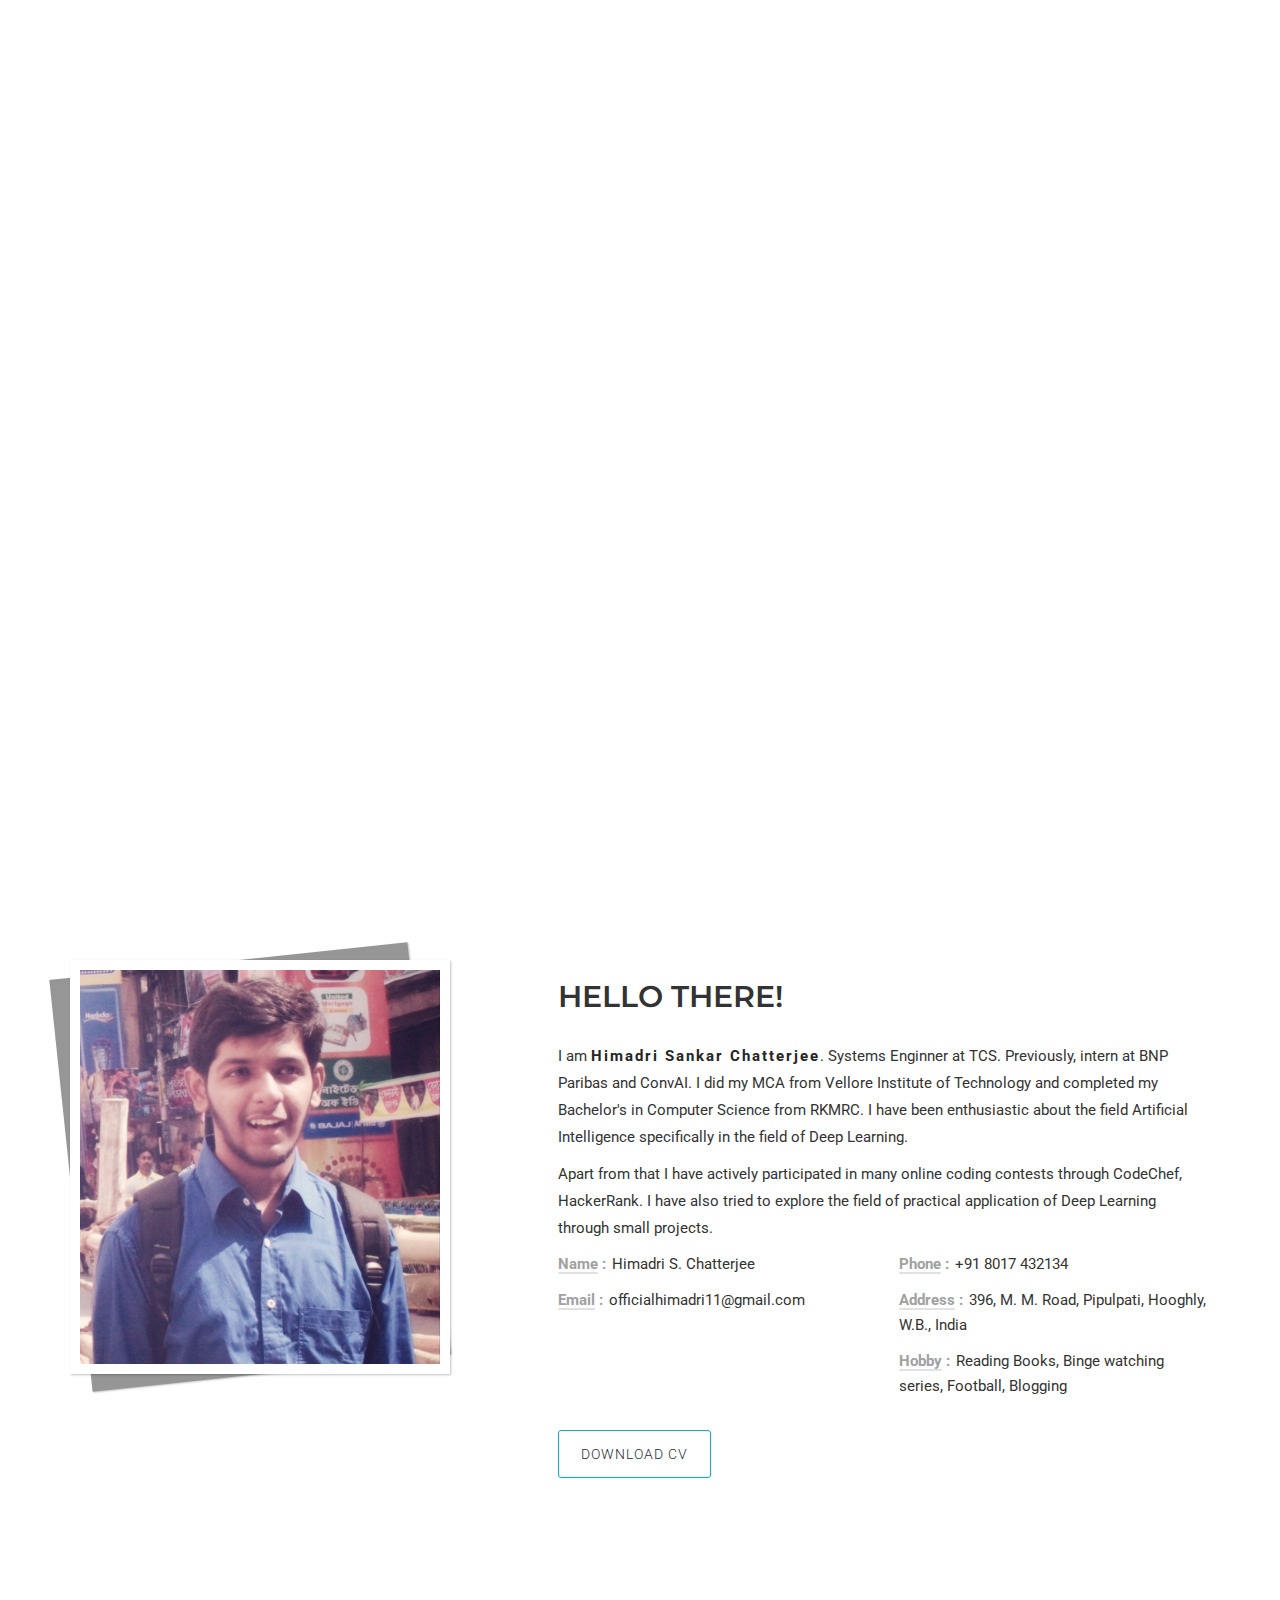
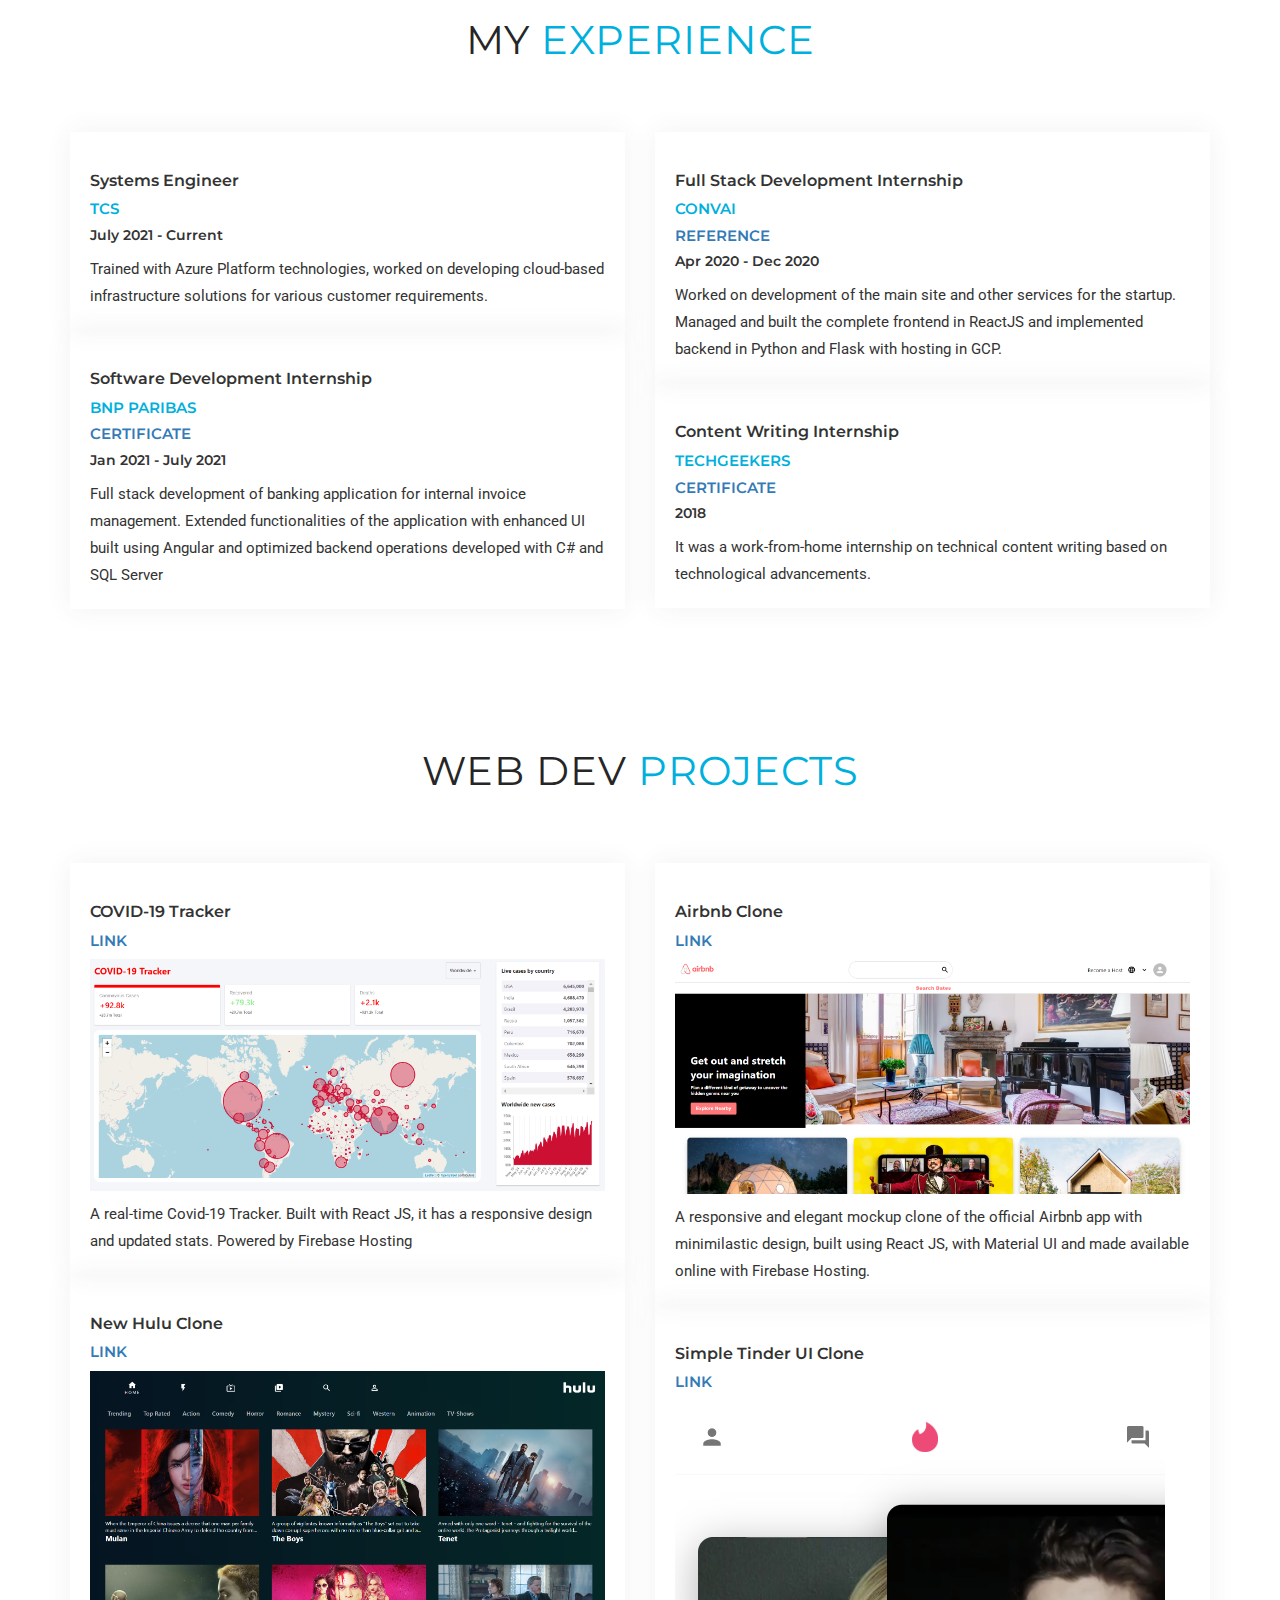
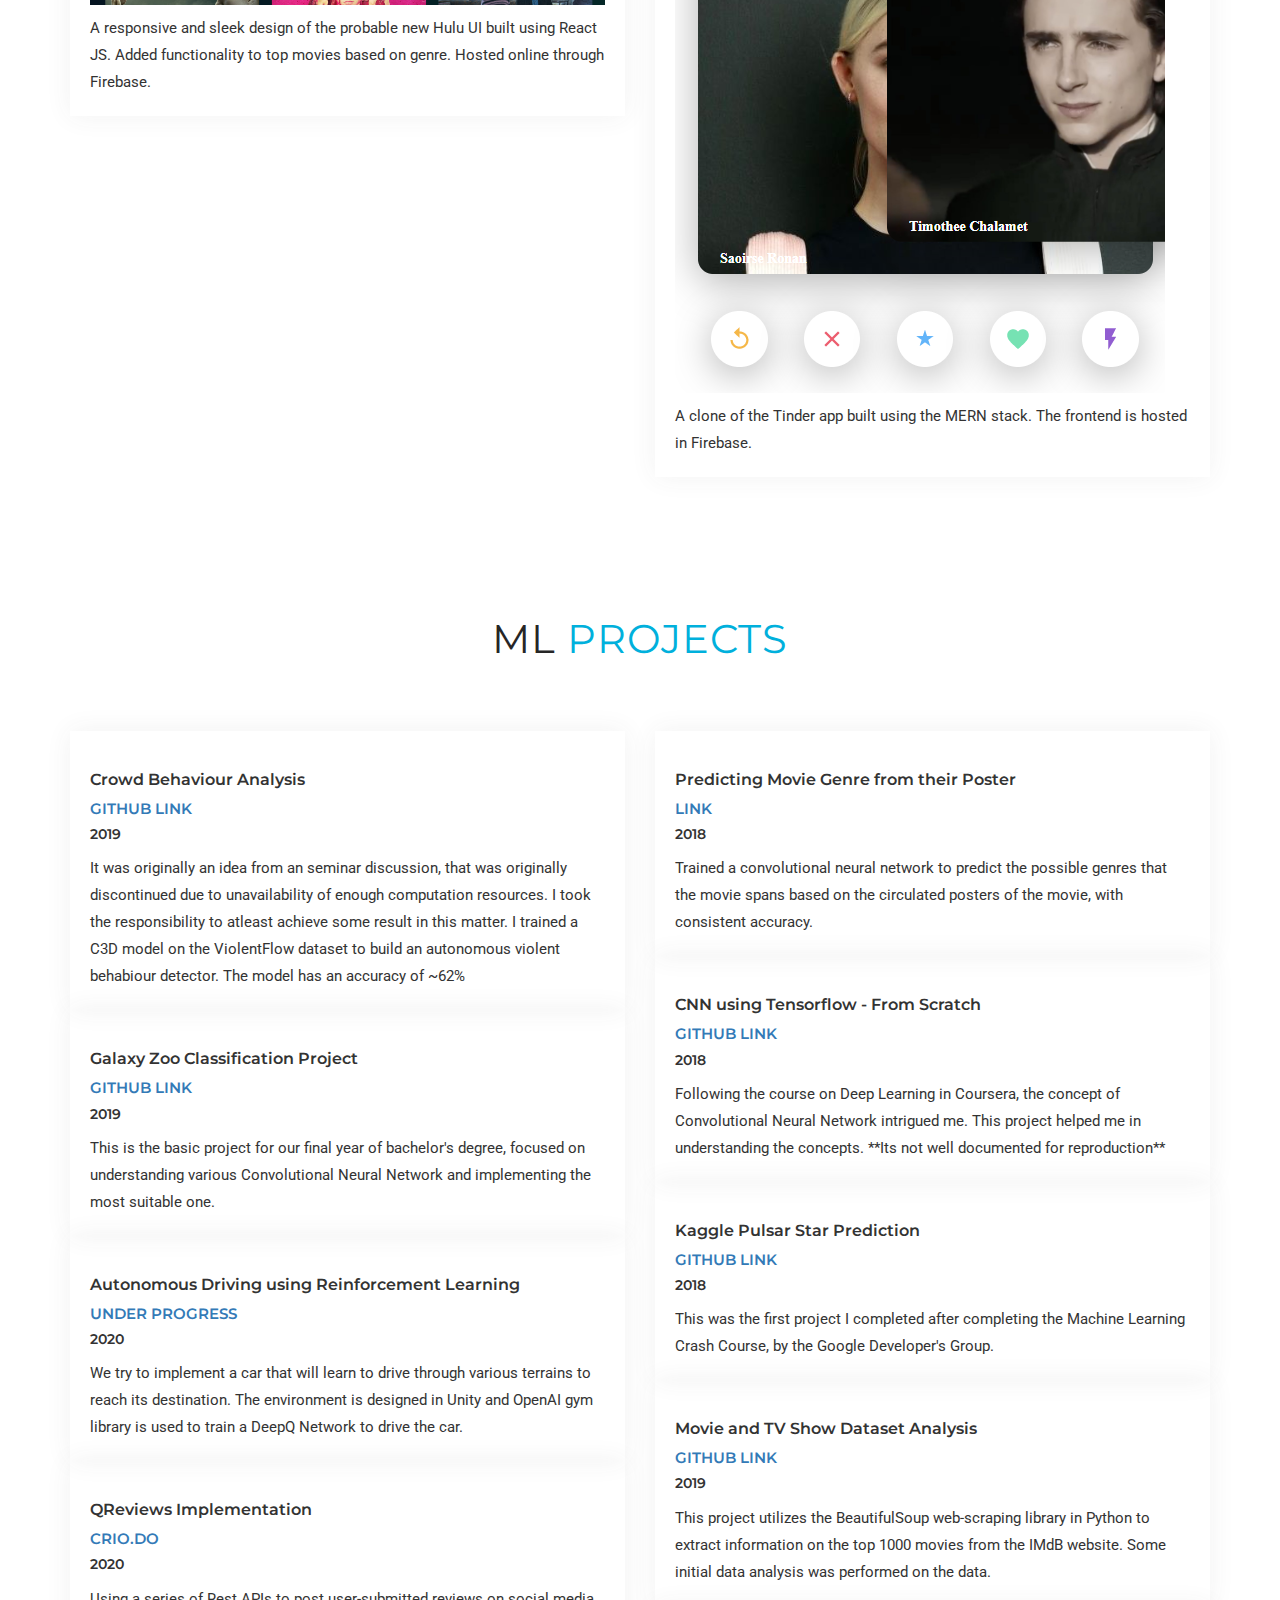
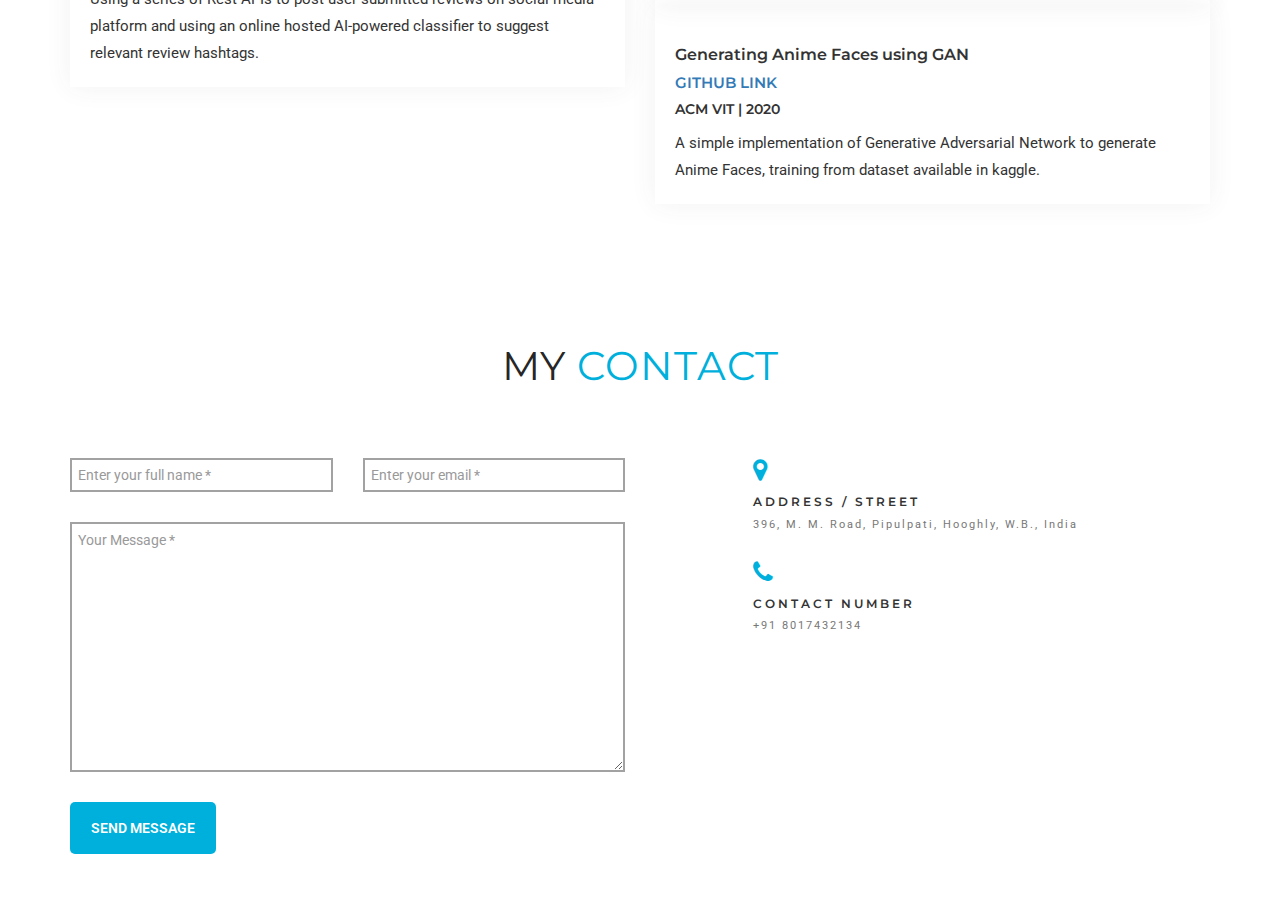
<file: index.html>
<!DOCTYPE html>
<html lang="en">
<head>
    <!--meta tags-->
    <meta charset="utf-8">
    <meta http-equiv="x-ua-compatible" content="ie=edge">
    <meta name="viewport" content="width=device-width, initial-scale=1">

    <title>CRAZYLAZYLIFE - Website & Blog</title>
    <link rel="icon" href="./images/logo.jpg">
    <!--Font Awesome css-->
    <link rel="stylesheet" href="css/font-awesome.min.css">

    <!--Bootstrap css-->
    <link rel="stylesheet" href="css/bootstrap.min.css">

    <!--Animated headline css-->
    <link rel="stylesheet" href="css/jquery.animatedheadline.css">

    <!--Owl carousel css-->
    <link rel="stylesheet" href="css/owl.carousel.css">
    <link rel="stylesheet" href="css/owl.theme.default.css">

    <!--Magnific popup css-->
    <link rel="stylesheet" href="css/magnific-popup.css">

    <!--line icon css-->
    <link rel="stylesheet" href="css/line-icons.min.css">

    <!--Theme css-->
    <link rel="stylesheet" href="css/style.css">

    <!--Responsive css-->
    <link rel="stylesheet" href="css/responsive.css">
</head>
<body>

<!--Preloader starts-->

<div class="loader_bg"><div class="loader"></div></div>

<!--Preloader ends-->

<!--Navigation area starts-->

<header class="nav-area navbar-fixed-top">
    <div class="container">
        <div class="row">
            <!--main menu starts-->

            <div class="col-md-12">
                <div class="main-menu">
                    <div class="navbar navbar-cus">
                        <div class="navbar-header">
                            <a href="index.html" class="navbar-brand"><span class="logo">CRAZYLAZY<span>LIFE</span></span></a>
                            <button type="button" class="navbar-toggle" data-toggle="collapse" data-target=".navbar-collapse">
                                <span class="sr-only">Toggle navigation</span>
                                <span class="icon-bar"></span>
                                <span class="icon-bar"></span>
                                <span class="icon-bar"></span>
                            </button>
                        </div>

                        <div class="navbar-collapse collapse">
                            <nav>
                                <ul class="nav navbar-nav navbar-right">
                                    <li class="active"><a class="smooth-menu" href="#home">Home</a></li>
                                    <li><a class="smooth-menu" href="#about">About</a></li>
                                    <li><a class="smooth-menu" href="#resume1">Experience</a></li>
                                    <li><a class="smooth-menu" href="#resume21">Web DevProjects</a></li>
                                    <li><a class="smooth-menu" href="#resume22">ML Projects</a></li>
                                    <li><a  href="https://medium.com/@himadrisankarchatterjee">Blog</a></li>
                                    <li><a class="smooth-menu" href="#contact">Contact</a></li>
                                </ul>
                            </nav>
                        </div>
                    </div>
                </div>
            </div>

            <!--main menu ends-->
        </div>
    </div>
</header>

<!--Navigation area ends-->

<!--Banner area starts-->

<div class="banner-area" id="home">
    <div id="particles-js"></div>
    <div class="banner-table">
        <div class="banner-table-cell">
            <div class="welcome-text">
                <div class="container">
                    <div class="row">
                        <div class="col-md-12 col-xs-12">
                            <section class="intro animate-scale">

                                <div class="img-area">
                                    <img src="images/about/main_image.jpeg" alt="">
                                </div>

                                <h3>I'm Himadri</h3>

                                <h1 class="ah-headline">

                                    <span class="ah-words-wrapper">
                                        <b class="is-visible">Software Developer</b>
                                        <b>Blogger</b>
                                        <b>A student forever</b>
                                    </span>
                                </h1>

                                <div class="social-icon">
                                    <ul>
                                        <li><a href="https://www.instagram.com/crazy.lazy.life/" target="_blank" title="Instagram"><i class="fa fa-instagram"></i></a></li>
                                        <li><a href="https://www.linkedin.com/in/h-s-chatterjee/" target="_blank" title="Linkedin"><i class="fa fa-linkedin"></i></a></li>
                                        <li><a href="https://www.github.com/crazylazylife" target="_blank" title="Github"><i class="fa fa-github"></i></a></li>
                                    </ul>
                                </div>


                            </section>

                            <div class="clearfix"></div>

                            <a class="mouse-scroll hidden-xs dadada" href="#about">
                                <span class="mouse">
                                    <span class="mouse-movement"></span>
                                </span>
                            </a>
                        </div>
                    </div>
                </div>
            </div>
        </div>
    </div>
</div>

<!--Banner area ends-->

<!--About area starts-->

<div class="about-area section-padding" id="about">
    <div class="container">
        <div class="row">
            <div class="col-md-4 col-sm-12">
                <div class="stack">
                    <img src="images/about/image2.jpg" alt="about image">
                </div>
            </div>
            <div class="col-md-7 col-md-offset-1 col-sm-12">
                <div class="about-right">
                    <h2>Hello there!</h2>
                    <p>I am <span>Himadri Sankar Chatterjee</span>. Systems Enginner at TCS. Previously, intern at BNP Paribas and ConvAI. I did my MCA from Vellore Institute of Technology and completed my Bachelor's in Computer Science from RKMRC. I have been enthusiastic about the field Artificial
                    Intelligence specifically in the field of Deep Learning. </p>
                    <p>Apart from that I have actively participated in many online coding contests through CodeChef, HackerRank. I have also tried to explore the field of practical application
                    of Deep Learning through small projects.</p>

                    <div class="row">
                        <div class="col-sm-6">
                            <ul class="about-list">
                                <li> <span class="title">Name</span> <span class="value">Himadri S. Chatterjee</span> </li>
                                <li> <span class="title">Email</span> <span class="value">officialhimadri11@gmail.com</span> </li>
                            </ul>
                        </div>
                        <div class="col-sm-6">
                            <ul class="about-list">
                                <li> <span class="title">Phone</span> <span class="value">+91 8017 432134</span> </li>
                                <li> <span class="title">Address</span> <span class="value">396, M. M. Road, Pipulpati, Hooghly, W.B., India</span> </li>
                                <li> <span class="title">Hobby</span> <span class="value">Reading Books, Binge watching series, Football, Blogging</span> </li>
                            </ul>
                        </div>
                    </div>

                    <a href="https://drive.google.com/file/d/1dSWQXV0dzau65qlO18VwCypDLNtwjRhy/view?usp=sharing" class="down-btn btn-a" download>download cv</a>

                </div>
            </div>
        </div>
    </div>
</div>

<!--About area ends-->

<!--Experience area starts-->

<div id="resume1" class="experience-area section-padding">
    <div class="container">
        <div class="row">
            <div class="section-title">
                <h2>My <span>Experience</span></h2>
            </div>
        </div>
        <div class="row">
            <div class="col-md-6">
                <ul class="resumes">
                    <li class="resume-item expr">
                        <h3>Systems Engineer</h3>
                        
                        <h4>TCS</h4>
                        <h5>July 2021 - Current</h5>
                        <p>Trained with Azure Platform technologies, worked on developing cloud-based infrastructure solutions for various customer requirements. </p>
                    </li>
                    <li class="resume-item expr">
                        <h3>Software Development Internship</h3>
                        
                        <h4>BNP Paribas</h4>
                        <h4><a href="https://drive.google.com/file/d/1xhOMXba76RUjzyN5t0GF-k99cZ2VfFFO/view?usp=sharing">Certificate</a></h4>
                        <h5>Jan 2021 - July 2021</h5>
                        <p>Full stack development of banking application for internal invoice management. Extended functionalities of the application with enhanced UI built using
                        Angular and optimized backend operations developed with C# and SQL Server</p>
                    </li>
                </ul>
            </div>

            <div class="col-md-6">
                <ul class="resumes">
                    <li class="resume-item expr">
                        <h3>Full Stack Development Internship</h3>
                        
                        <h4>ConvAI</h4>
                        <h4><a href="https://convai.com">Reference</a></h4>
                        <h5>Apr 2020 - Dec 2020</h5>
                        <p>Worked on development of the main site and other services for the startup. Managed and built the complete frontend in ReactJS and implemented backend
                        in Python and Flask with hosting in GCP.</p>
                    </li>
                    <li class="resume-item expr">
                        <h3>Content Writing Internship</h3>
                        
                        <h4>TechGeekers</h4>
                        <h4><a href="https://internshala.com/student/certificate/14441930/8613FE1A-45F6-5E26-2457-B54B0A8A473C">Certificate</a></h4>
                        <h5>2018</h5>
                        <p>It was a work-from-home internship on technical content writing based on technological advancements. </p>
                    </li>
                </ul>
            </div>
        </div>
    </div>
</div>

<!--Experience area ends-->
<!-- Web Dev Projects starts-->
<div id="resume21" class="experience-area section-padding">
    <div class="container">
        <div class="row">
            <div class="section-title">
                <h2>WEB DEV <span>Projects</span></h2>
            </div>
        </div>
        <div class="row">
            <div class="col-md-6">
                <ul class="resumes">
                    <li class="resume-item expr">
                        <h3>COVID-19 Tracker</h3>
                        <h4><a href="https://covid19-tracker-e2584.web.app/" target="_blank">Link</a></h4>
                        <img src="./images/skills/covid-19-app.png" alt="COVID-19 Tracker" />
                        <p>A real-time Covid-19 Tracker. Built with React JS, it has a responsive design and updated stats. Powered by
                            Firebase Hosting
                        </p>
                    </li>
                    <li class="resume-item expr">
                        <h3>New Hulu Clone</h3>
                        <h4><a href="https://new-hulu-clone.web.app/"/>Link</a></h4>
                        <img src="./images/skills/new-hulu-clone-app.png" alt="New Hulu Clone" />
                        <p>A responsive and sleek design of the probable new Hulu UI built using React JS. Added functionality to top movies based on genre. Hosted online through Firebase.</p>
                      </li>
                    
                </ul>
            </div>

            <div class="col-md-6">
                <ul class="resumes">
                    <li class="resume-item expr">
                        <h3>Airbnb Clone</h3>
                        <h4><a href="https://airbnb-clone-d6616.web.app" target="_blank">Link</a></h4>
                        <img src="./images/skills/airbnb-clone-app.png" alt="Airbnb Clone" />
                        <p>A responsive and elegant mockup clone of the official Airbnb app with minimilastic design, built using React JS, with Material UI and made available
                            online with Firebase Hosting.
                        </p>
                    </li>
                    
                    <li class="resume-item expr">
                        <h3>Simple Tinder UI Clone</h3>
                        <h4><a href="https://tinder-clone-25d62.web.app/"/>Link</a></h4>
                        <img src="./images/skills/tinder-clone-app.png" alt="Tinder Clone" />
                        <p>A clone of the Tinder app built using the MERN stack. The frontend is hosted in Firebase.</p>
                      </li>
                  
                </ul>
            </div>
        </div>
    </div>
</div>
<!-- Web Dev Projects end-->
<!--Project area start-->
<div id="resume22" class="experience-area section-padding">
    <div class="container">
        <div class="row">
            <div class="section-title">
                <h2>ML <span>Projects</span></h2>
            </div>
        </div>
        <div class="row">
            <div class="col-md-6">
                <ul class="resumes">
                    <li class="resume-item expr">
                        <h3>Crowd Behaviour Analysis</h3>
                        <h4><a href="https://github.com/crazylazylife/Crowd-Behaviour-Analysis">Github Link</a></h4>
                        <h5>2019</h5>
                        <p>It was originally an idea from an seminar discussion, that was originally discontinued due to unavailability of enough computation resources.
                           I took the responsibility to atleast achieve some result in this matter. I trained a C3D model on the ViolentFlow dataset to build an autonomous violent behabiour detector.
                            The  model has an accuracy of ~62%</p>
                    </li>
                    <li class="resume-item expr">
                        <h3>Galaxy Zoo Classification Project</h3>
                        <h4><a href="https://github.com/crazylazylife/galaxy_zoo_classification_project">Github Link</a></h4>
                        <h5>2019</h5>
                        <p>This is the basic project for our final year of bachelor's degree, focused on understanding various Convolutional Neural Network and implementing the most suitable one.</p>
                    </li>
                    <li class="resume-item expr">
                        <h3>Autonomous Driving using Reinforcement Learning</h3>
                        <h4><a href="">Under Progress</a></h4>
                        <h5>2020</h5>
                        <p>We try to implement a car that will learn to drive through various terrains to reach its destination. The environment is designed in Unity and OpenAI gym library
                        is used to train a DeepQ Network to drive the car.</p>
                    </li>
                    <li class="resume-item expr">
                        <h3>QReviews Implementation</h3>
                        <h4><a href="">Crio.Do</a></h4>
                        <h5>2020</h5>
                        <p>Using a series of Rest APIs to post user-submitted reviews on social media platform and using an online hosted AI-powered classifier to suggest relevant review hashtags.</p>
                    </li>
                </ul>
            </div>

            <div class="col-md-6">
                <ul class="resumes">
                    <li class="resume-item expr">
                      <h3>Predicting Movie Genre from their Poster</h3>
                      <h4><a href=https://guessmoviegenre.herokuapp.com/>Link</a></h4>
                      <h5>2018</h5>
                      <p>Trained a convolutional neural network to predict the possible genres that the movie spans based on the circulated posters of the movie, with consistent accuracy.</p>
                    </li>
                  <li class="resume-item expr">
                      <h3>CNN using Tensorflow - From Scratch</h3>
                      <h4><a href="https://github.com/crazylazylife/Convolutional_Neural_Network">Github Link</a></h4>
                      <h5>2018</h5>
                      <p>Following the course on Deep Learning in Coursera, the concept of Convolutional Neural Network intrigued me. This project helped me in understanding the concepts. **Its not well documented for reproduction**</p>
                    </li>
                    <li class="resume-item expr">
                        <h3>Kaggle Pulsar Star Prediction</h3>
                        <h4><a href="https://github.com/crazylazylife/Kaggle_Pulsar_Star_Prediction">Github Link</a></h4>
                        <h5>2018</h5>
                        <p>This was the first project I completed after completing the Machine Learning Crash Course, by the Google Developer's Group.</p>
                    </li>
                    <li class="resume-item expr">
                        <h3>Movie and TV Show Dataset Analysis</h3>
                        <h4><a href="https://github.com/crazylazylife/MovieDatasetAnalysis">Github Link</a></h4>
                        <h5>2019</h5>
                        <p>This project utilizes the BeautifulSoup web-scraping library in Python to extract information on the top 1000 movies from the IMdB website. Some initial data analysis was performed on the data.</p>
                    </li>
                    <li class="resume-item expr">
                        <h3>Generating Anime Faces using GAN</h3>
                        <h4><a href="https://github.com/ACM-VIT/Research-Projects-2020/tree/master/Generating%20Anime%20Faces%20using%20GAN/Himadri">Github Link</a></h4>
                        <h5>ACM VIT | 2020</h5>
                        <p>A simple implementation of Generative Adversarial Network to generate Anime Faces, training from dataset available in kaggle.</p>
                    </li>
                </ul>
            </div>
        </div>
    </div>
</div>
<!--Project area ends-->
<!--Contact Area Starts-->

<div id="contact" class="contact-area section-padding">
    <div class="container">
        <div class="row">
            <div class="section-title">
                <h2>My <span>Contact</span></h2>
            </div>
        </div>
        <div class="row">
            <div class="col-xs-12 col-sm-12 col-md-6 col-lg-6 box-contact-form">

                <form id="contact-form" method="POST" action="https://formspree.io/f/mzbazebe" novalidate="true">

                    <div class="messages"></div>

                    <div class="controls">

                        <div class="row">
                            <div class="col-md-6">
                                <div class="form-group">
                                    <input id="form_name" type="text" name="name" class="form-control" placeholder="Enter your full name *" required="required" data-error="Fullname is required.">
                                    <div class="help-block with-errors"></div>
                                </div>
                            </div>
                            <div class="col-md-6">
                                <div class="form-group">
                                    <input id="form_email" type="email" name="email" class="form-control" placeholder="Enter your email *" required="required" data-error="Valid email is required.">
                                    <div class="help-block with-errors"></div>
                                </div>
                            </div>
                        </div>
                        <div class="row">
                            <div class="col-md-12">
                                <div class="form-group">
                                    <textarea id="form_message" name="message" class="form-control" placeholder="Your Message *" rows="4" required="required" data-error="Leave a message for me"></textarea>
                                    <div class="help-block with-errors"></div>
                                </div>
                            </div>
                            <div class="col-md-12">
                                <button class="btn btn-send" value="">Send message</button>
                            </div>
                        </div>
                    </div>

                </form>

            </div>

            <div class="col-xs-12 col-sm-12 col-md-5 col-md-offset-1">
                <div class="right-contact">
                    <div class="right-contact-text">
                        <i class="fa fa-map-marker"></i>
                        <h2>Address / Street</h2>
                        <p>396, M. M. Road, Pipulpati, Hooghly, W.B., India</p>
                    </div>
                    <div class="right-contact-text">
                        <i class="fa fa-phone"></i>
                        <h2>Contact Number</h2>
                        <p>+91 8017432134</p>
                    </div>
                </div>
            </div>

        </div>
    </div>
</div>

<!--Contact Area Ends-->

<script src="js/jquery-3.2.1.min.js"></script>
<script src="js/bootstrap.min.js"></script>
<script src="js/jquery.animatedheadline.js"></script>
<script src="js/jquery.magnific-popup.js"></script>
<script src="js/custom.js"></script>
<script src="js/jquery.waypoints.js"></script>
<script src="js/jquery.counterup.min.js"></script>
<script src="js/imagesloaded.min.js"></script>
<script src="js/isotope.pkgd.min.js"></script>
<script src="js/owl.carousel.js"></script>
<script src="js/validator.js"></script>
<script src="js/contact.js"></script>
<script src="js/particles.js"></script>
<script src="js/app.js"></script>
<script src="js/main.js"></script>

</body>
</html>
</file>
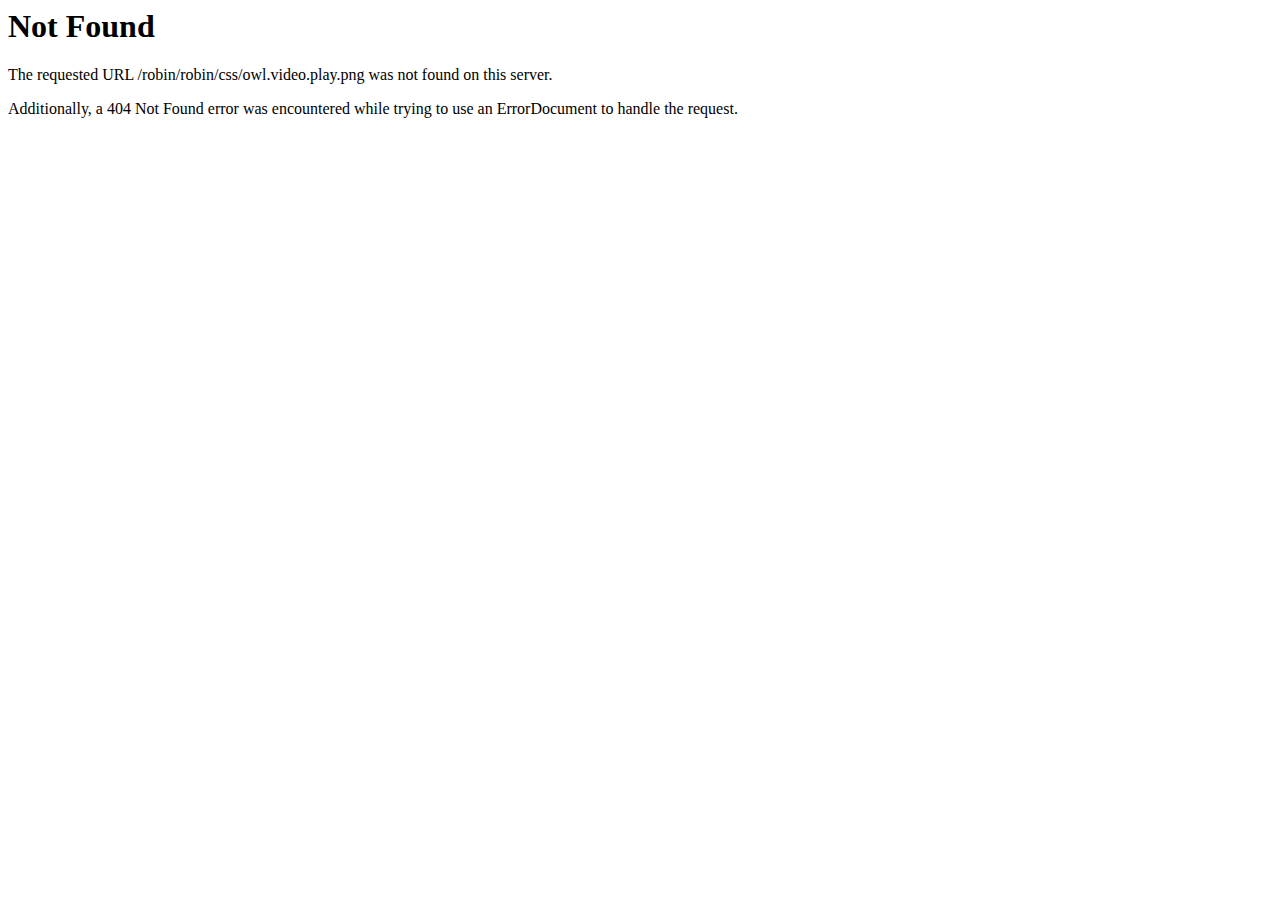
<file: css/owl.video.play.html>
<!DOCTYPE HTML PUBLIC "-//IETF//DTD HTML 2.0//EN">
<html><head>
<title>404 Not Found</title>
</head><body>
<h1>Not Found</h1>
<p>The requested URL /robin/robin/css/owl.video.play.png was not found on this server.</p>
<p>Additionally, a 404 Not Found
error was encountered while trying to use an ErrorDocument to handle the request.</p>
</body></html>
</file>
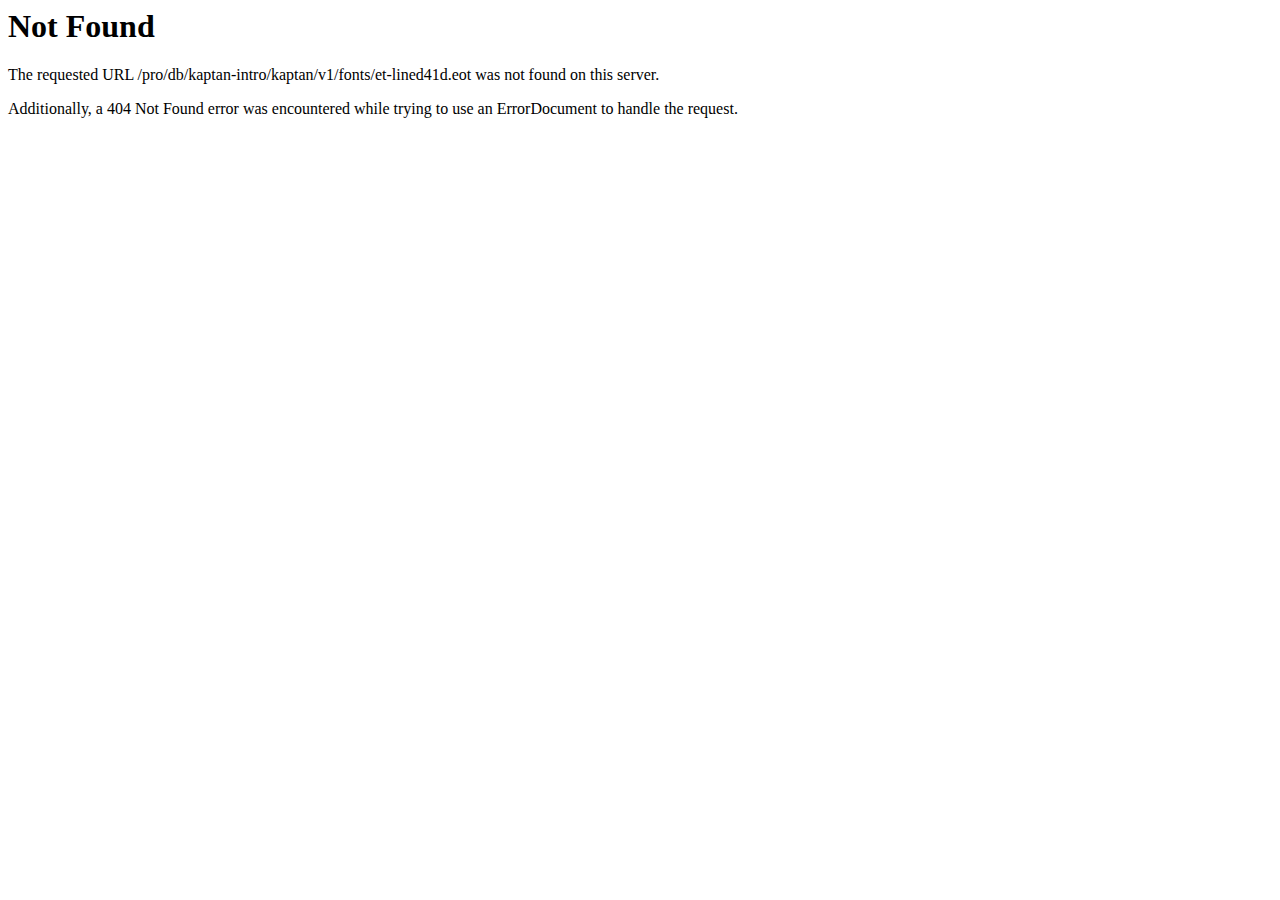
<file: fonts/et-lined41dd41dd41d.html>
<!DOCTYPE HTML PUBLIC "-//IETF//DTD HTML 2.0//EN">
<html>
<!-- Mirrored from mourithemes.com/robin/robin/fonts/et-lined41dd41d.html? by HTTrack Website Copier/3.x [XR&CO'2014], Sun, 24 Mar 2019 15:40:38 GMT -->
<head>
<title>404 Not Found</title>
</head><body>
<h1>Not Found</h1>
<p>The requested URL /pro/db/kaptan-intro/kaptan/v1/fonts/et-lined41d.eot was not found on this server.</p>
<p>Additionally, a 404 Not Found
error was encountered while trying to use an ErrorDocument to handle the request.</p>
</body>
<!-- Mirrored from mourithemes.com/robin/robin/fonts/et-lined41dd41d.html? by HTTrack Website Copier/3.x [XR&CO'2014], Sun, 24 Mar 2019 15:40:38 GMT -->
</html>
</file>
<file: css/style.css>
/*Table of Content


1. Default css
2. Preloader Css
3. Navigation area css
4. Mouse animation css
5. Banner area css
6. About area css
7. Services area css
8. skills area css
9. Portfolio area css
10. Statistic area css
11. Experience area css
12. Testimonial area css
13. Contact area css
14. Footer area css

*/

@import url("https://fonts.googleapis.com/css?family=Roboto:300,400,500,600");
@import url("https://fonts.googleapis.com/css?family=Montserrat:300,400,500,600");

/*--- 1. Default css starts ---*/

html,
body {
  height: 100%;
}

body {
  font-family: "Roboto", sans-serif;
  width: 100%;
  height: 100%;
  font-size: 15px;
  line-height: 1.7;
  color: #333333;
  font-weight: 400;
}

h1,
h2,
h3,
h4,
h5,
h6 {
  color: #333333;
  font-weight: 600;
  font-family: "Montserrat", sans-serif;
}

p {
  letter-spacing: 0;
  line-height: 1.8;
}

a {
  text-decoration: none;
  -webkit-transition: all 0.4s;
  -o-transition: all 0.4s;
  transition: all 0.4s;
}

a:focus {
  outline: none;
  text-decoration: none;
}

a:hover {
  outline: none;
  text-decoration: none;
}

ul,
li {
  margin: 0;
  padding: 0;
}

img {
  max-width: 100%;
  height: auto;
}

.section-padding {
  padding: 60px 0;
}

.section-title {
  text-align: center;
  padding-bottom: 60px;
}
.section-title h2 span {
  color: #00b0dc;
}
.section-title h2 {
  font-size: 40px;
  color: #262626;
  letter-spacing: 1px;
  font-weight: 400;
  text-transform: uppercase;
}

/*--- Default css ends---*/

/*-------------- 2. Preloader css starts ---------------*/

.loader_bg {
  position: fixed;
  z-index: 9999999;
  background: #fff;
  width: 100%;
  height: 100%;
}

.loader {
  border: 0 solid transparent;
  border-radius: 50%;
  width: 150px;
  height: 150px;
  position: absolute;
  top: calc(50vh - 75px);
  left: calc(50vw - 75px);
}

.loader:before,
.loader:after {
  content: "";
  border: 1em solid #00b0dc;
  border-radius: 50%;
  width: inherit;
  height: inherit;
  position: absolute;
  top: 0;
  left: 0;
  animation: loader 2s linear infinite;
  opacity: 0;
}

.loader:before {
  animation-delay: 0.5s;
}

@keyframes loader {
  0% {
    transform: scale(0);
    opacity: 0;
  }
  50% {
    opacity: 1;
  }
  100% {
    transform: scale(1);
    opacity: 0;
  }
}

/*---------- preloader css ends -------------*/

/*--- 3. Mouse animation starts---*/

@-webkit-keyframes scroll-ani {
  0% {
    opacity: 1;
    top: 29%;
  }
  15% {
    opacity: 1;
    top: 50%;
  }
  50% {
    opacity: 0;
    top: 50%;
  }
  100% {
    opacity: 0;
    top: 29%;
  }
}

@keyframes scroll-ani {
  0% {
    opacity: 1;
    top: 29%;
  }
  15% {
    opacity: 1;
    top: 50%;
  }
  50% {
    opacity: 0;
    top: 50%;
  }
  100% {
    opacity: 0;
    top: 29%;
  }
}

.mouse-scroll {
  position: absolute;
  left: 48%;
  display: inline-block;
  line-height: 18px;
  font-size: 13px;
  font-weight: normal;
  color: #ffffff;
  letter-spacing: 2px;
  margin-top: 5%;
  text-decoration: none;
  overflow: hidden;
}

.mouse-scroll .mouse {
  position: relative;
  display: block;
  width: 35px;
  height: 60px;
  margin: 0 auto 20px;
  -webkit-box-sizing: border-box;
  box-sizing: border-box;
  border: 3px solid #ffffff;
  border-radius: 23px;
}

.mouse-scroll .mouse .mouse-movement {
  position: absolute;
  display: block;
  top: 29%;
  left: 50%;
  width: 8px;
  height: 8px;
  margin: -4px 0 0 -4px;
  background: #ffffff;
  border-radius: 50%;
  -webkit-animation: scroll-ani 2s linear infinite;
  animation: scroll-ani 2s linear infinite;
}

/*---mouse animation ends---*/

/*---------- 4. Nav area css starts -------------*/

.nav-area {
  height: 65px;
}

.nav-area.sticky_navigation {
  background: #fafafa;
  height: 80px;
}

.navbar-nav {
  margin-top: 15px;
}

.sticky_navigation {
  -webkit-transition: all 0.4s ease-out;
  -o-transition: all 0.4s ease-out;
  transition: all 0.4s ease-out;
  -webkit-box-shadow: 0px 3px 4.6px 0.3px rgba(0, 0, 0, 0.25);
  box-shadow: 0px 3px 4.6px 0.3px rgba(0, 0, 0, 0.25);
}

.sticky_navigation .main-menu {
  margin-top: 0;
}

.sticky_navigation .navbar-brand,
.sticky_navigation .navbar-brand span {
  color: #000000;
}

.sticky_navigation .navbar-brand:hover,
.sticky_navigation .navbar-brand:focus,
.sticky_navigation .navbar-brand span {
  color: #262626;
}

.sticky_navigation .nav li a {
  color: #262626;
}

.sticky_navigation .nav li.active a {
  color: #00b0dc;
}

.sticky_navigation .nav li.active::after {
  border-bottom: 1px solid #262626;
  content: "";
  display: block;
  margin: 0 auto;
  width: 50%;
}

.sticky_navigation .navbar-brand:hover {
  color: #ffffff;
}

.sticky_navigation .logo span {
  color: #00b0dc;
}

.main-menu {
  -webkit-transition: all 0.4s ease-out;
  -o-transition: all 0.4s ease-out;
  transition: all 0.4s ease-out;
  margin-top: 10px;
}

.navbar {
  border: 0;
  margin-bottom: 0;
}

.navbar-brand {
  padding: 25px 0;
  text-transform: uppercase;
  font-size: 25px;
  display: block;
  color: #ffffff;
  font-weight: 800;
}

.logo {
  padding: 3px;
  font-size: 32px;
  letter-spacing: 3px;
}

.logo span {
  color: #00b0dc;
}

.navbar-brand:focus,
.navbar-brand:hover {
  text-decoration: none;
  color: #ffffff;
}

.navbar-right li {
  display: inline-block;
  float: none;
}

.navbar-right li a {
  color: #ffffff;
  text-transform: uppercase;
  font-weight: 400;
}

.navbar-right li.active a {
  color: #00b0dc;
}

.nav > li > a:hover,
.nav > li > a:active,
.nav > li > a:focus {
  background: none;
}

.navbar-toggle .icon-bar {
  background: #033d75;
}

/*---------- Nav area css ends -------------*/

/*----------- 5. Banner area css starts--------------*/

.banner-area {
  background-image: url(../images/home/2.jpg); /*--edit image--*/
  background-position: center;
  background-size: cover;
  position: relative;
  height: 100%;
}

.banner-area::before {
  position: absolute;
  top: 0;
  left: 0;
  width: 100%;
  height: 100%;
  background: rgba(0, 0, 0, 0.7);
  content: "";
}

.img-area {
  width: 160px;
  height: 160px;
  border-radius: 50%;
  overflow: hidden;
  border: 5px solid #fff;
  display: inline-block;
}

.banner-area b {
  font-weight: 100;
}

canvas {
  position: absolute;
  width: 100%;
  height: 100%;
  top: 0;
  right: 0;
  bottom: 0;
  left: 0;
}

.banner-table {
  display: table;
  margin: 0;
  position: relative;
  height: 100%;
  width: 100%;
  z-index: 1;
}

.banner-table-cell {
  display: table-cell;
  vertical-align: middle;
  text-align: center;
}

.welcome-text .intro h2 {
  color: #fff;
  font-size: 85px;
  font-weight: 800;
  margin-bottom: 10px;
}

.intro h1 {
  color: #fafafa;
  font-size: 18px;
  font-weight: 100;
  margin: 0;
}

.social-icon {
  text-align: center;
  padding-top: 20px;
}

.social-icon ul {
  margin: 0;
}

.social-icon ul li {
  display: inline;
  padding: 0;
  margin: 0 5px;
}

.social-icon ul li a {
  display: inline-block;
  width: 34px;
  height: 34px;
  line-height: 34px;
  font-size: 14px;
  border: 1px solid rgba(255, 255, 255, 0.08);
  -webkit-transition: all 300ms linear;
  transition: all 300ms linear;
  color: #fff;
}

.social-icon ul li a:hover {
  background: #00b0dc;
}

.ah-headline.clip .ah-words-wrapper::after {
  background-color: #fff;
}

.banner-btn {
  background: transparent;
  text-decoration: none;
  padding: 10px 30px;
  display: inline-block;
  margin-top: 25px;
  color: #fff;
  text-transform: uppercase;
  -webkit-border-radius: 5px;
  -moz-border-radius: 5px;
  border-radius: 25px;
  border: 2px solid #fafafa;
  font-weight: bold;
}
.banner-btn:hover,
.banner-btn:focus {
  text-decoration: none;
  color: #333;
  background: #fafafa;
  border-color: #fafafa;
}

.welcome-text h3 {
  color: #fff;
  font-size: 45px;
}

/*---------Banner area css ends--------------*/

/*---------- 6. About area css starts---------------*/

.stack {
  position: relative;
  z-index: 10;
  margin-bottom: 20px;
  display: inline-block;
}

.stack img {
  background: #fff;
  -moz-box-sizing: content-box;
  -webkit-box-sizing: content-box;
  box-sizing: content-box;
  padding: 10px;
  width: 100%;
  -moz-box-shadow: 1px 1px 2px rgba(0, 0, 0, 0.25);
  -webkit-box-shadow: 1px 1px 2px rgba(0, 0, 0, 0.25);
  box-shadow: 1px 1px 2px rgba(0, 0, 0, 0.25);
}

.stack::before {
  background: #969696;
  content: "";
  width: 100%;
  height: 100%;
  position: absolute;
  left: 0;
  top: 0;
  z-index: -10;
  -webkit-transform: rotate(-6deg);
  -moz-transform: rotate(-6deg);
  -ms-transform: rotate(-6deg);
  -o-transform: rotate(-6deg);
  -moz-box-shadow: 1px 1px 2px rgba(0, 0, 0, 0.25);
  -webkit-box-shadow: 1px 1px 2px rgba(0, 0, 0, 0.25);
  box-shadow: 1px 1px 2px rgba(0, 0, 0, 0.25);
}

.btn-a {
  animation-delay: 2s;
  cursor: pointer;
  display: inline-block;
  font-size: 14px;
  font-weight: 300;
  letter-spacing: 1px;
  line-height: 18px;
  padding: 14px 22px;
  text-align: center;
  text-decoration: none;
  text-transform: uppercase;
  -webkit-animation-delay: 2s;
  -webkit-transition: background 0.3s ease-in-out, color 0.3s ease-in-out;
  animation-delay: 2s;
  transition: background 0.3s ease-in-out, color 0.3s ease-in-out;
  white-space: nowrap;
  -webkit-border-radius: 3px;
  -moz-border-radius: 3px;
  border-radius: 3px;
  margin-top: 20px;
  text-decoration: none;
  margin-right: 15px;
}

.skill-btn {
  background: #00b0dc;
  border: 1px solid #00b0dc;
  color: #fff;
}

.down-btn {
  background: none;
  color: #2b2f37;
  border: 1px solid #00b0dc;
}

.about-text-left {
  margin-top: 90px;
}

.about-text-left p {
  text-align: right;
  font-size: 15px;
  color: #fafafa;
  margin-bottom: 20px;
}

.about-right h2 {
  margin-bottom: 30px;
  text-transform: uppercase;
}

.about-text-right h3 {
  color: #fafafa;
  margin-bottom: 45px;
}

.about-text-right h6 {
  color: #333333;
}

.about-right p span {
  color: #262626;
  font-weight: bold;
  letter-spacing: 2px;
}

.about-list {
  list-style: none;
}

.about-right .about-list li {
  margin-bottom: 10px;
}
.about-right .about-list li .title {
  position: relative;
  margin-right: 10px;
  padding-bottom: 1px;
  color: #a1a1a1;
  font-weight: 700;
}
.about-right .about-list li .title:before {
  content: "";
  position: absolute;
  height: 2px;
  width: 100%;
  bottom: 0;
  left: 0;
  background: #e1e1e1;
  -webkit-border-radius: 2px;
  border-radius: 2px;
}
.about-right .about-list li .title:after {
  position: absolute;
  content: ":";
  right: -8px;
}
.about-right .about-list li .value {
  position: relative;
}
.about-right .about-list li .value:before {
  content: "";
  position: absolute;
  height: 2px;
  width: 100%;
  bottom: 0;
  left: 0;
}

/*-------About area css ends--------------*/

/*-------- 7. Services area starts ----------*/

.services-area {
  background: #f8f8f8;
}
.service {
  text-align: center;
}

.service-box {
  padding: 20px;
  margin-bottom: 40px;
  position: relative;
  transition: 0.9s;
}

.service-icon i {
  font-size: 50px;
  color: #00b0dc;
  margin-bottom: 20px;
}

.service-box:hover:after {
  top: 0;
  height: 100%;
  transition: 0.9s;
}

.service-box:hover .after {
  bottom: 0;
  height: 100%;
  transition: 0.9s;
}

.service-box:hover:before {
  left: 0;
  width: 100%;
  transition: 0.9s;
}

.service-box:hover .before {
  right: 0;
  width: 100%;
  transition: 0.9s;
}

.service-box:hover:before,
.service-box:hover .before {
  width: 100%;
  transition: 0.9s;
}

.service-box:after {
  height: 80%;
  width: 2px;
  content: "";
  top: 10%;
  left: 0px;
  transition: 0.9s;
}

.service-box .before,
.service-box .after,
.service-box:before,
.service-box:after {
  background: #777;
  position: absolute;
  transition: 0.9s;
}

.service-box:before {
  height: 2px;
  width: 80%;
  content: "";
  top: 0px;
  left: 10%;
  transition: 0.9s;
}

.service-box .before {
  height: 2px;
  width: 80%;
  bottom: 0px;
  right: 10%;
  transition: 0.9s;
}

.service-box .after {
  height: 80%;
  width: 2px;
  bottom: 10%;
  right: 0px;
  transition: 0.9s;
}

/*-------- Services area ends ----------*/

/*--------- 8. Skills area starts --------------*/

.skills-area .section-title h2 {
  color: #fff;
}

.skills-area {
  position: relative;
  background-image: url(../images/skills/1.jpg);
  -webkit-background-size: cover;
  background-size: cover;
  background-position: center center;
  background-attachment: fixed;
  z-index: 1;
}
.skills-area:before {
  position: absolute;
  content: "";
  background: rgba(0, 0, 0, 0.9);
  top: 0;
  left: 0;
  width: 100%;
  height: 100%;
  z-index: -1;
}

.skillbar {
  margin-bottom: 24px;
  position: relative;
  width: 100%;
  display: block;
}

.skillbar .skillbar-title {
  display: inline-block;
  vertical-align: middle;
  font-size: 20px;
  color: #fff;
}

.skillbar .skillbar-percent {
  float: right;
  display: inline-block;
  vertical-align: middle;
  color: #fff;
}

.skillbar-bar {
  background-color: #fff;
  width: 100%;
  height: 15px;
  border-radius: 40px;
}

.skillbar-bar .skillbar-child {
  width: 0;
  height: 100%;
  background-color: #00b0dc;
  -webkit-transition-property: width, background-color;
  -o-transition-property: width, background-color;
  transition-property: width, background-color;
  border-radius: 5px;
}

/*--------- Skills area ends --------------*/

/*----------- 9. Portfolio area Starts --------*/

.portfolio-area {
  background: #fafafa;
}

.project-item img {
  width: 100%;
}

.overlay {
  position: absolute;
  top: 0px;
  left: 0px;
  bottom: 0px;
  right: 0px;
  background: #00b0dc;
  opacity: 0;
  -webkit-transition: all 0.5s ease;
  -moz-transition: all 0.5s ease;
  -ms-transition: all 0.5s ease;
  -o-transition: all 0.5s ease;
  transition: all 0.5s ease;
  cursor: crosshair;
}

.overlay .overlay-inner {
  position: absolute;
  top: 35%;
  width: 100%;
  text-align: center;
}

.overlay .overlay-inner h4 {
  color: #ffffff !important;
  margin-bottom: 0 !important;
  -webkit-transition: all 0.5s;
  -moz-transition: all 0.5s;
  -ms-transition: all 0.5s;
  -o-transition: all 0.5s;
  transition: all 0.5s;
  -webkit-transform: translateY(-30px);
  -moz-transform: translateY(-30px);
  -ms-transform: translateY(-30px);
  -o-transform: translateY(-30px);
  transform: translateY(-30px);
  text-transform: uppercase;
  font-size: 25px;
  letter-spacing: 1px;
}

.overlay .overlay-inner p {
  color: #fff;
  -webkit-transition: all 0.5s;
  -moz-transition: all 0.5s;
  -ms-transition: all 0.5s;
  -o-transition: all 0.5s;
  transition: all 0.5s;
  -webkit-transform: translateY(30px);
  -moz-transform: translateY(30px);
  -ms-transform: translateY(30px);
  -o-transform: translateY(30px);
  transform: translateY(30px);
  margin-top: 10px;
}

.project-item:hover .overlay .overlay-inner h4 {
  -webkit-transform: translateY(0);
  -moz-transform: translateY(0);
  -ms-transform: translateY(0);
  -o-transform: translateY(0);
  transform: translateY(0);
}

.project-item:hover .overlay .overlay-inner p {
  -webkit-transform: translateY(0);
  -moz-transform: translateY(0);
  -ms-transform: translateY(0);
  -o-transform: translateY(0);
  transform: translateY(0);
}

.project-item a:hover .overlay {
  opacity: 1;
}

ul.port-nav-list {
  padding: 0 0 50px 0;
  list-style: none;
  text-align: center;
}

ul.port-nav-list li {
  display: inline-block;
  margin-right: 10px;
}

ul.port-nav-list li a {
  display: block;
  cursor: pointer;
  color: #262626;
  font-size: 18px;
  padding: 8px 12px;
  text-decoration: none;
  text-transform: uppercase;
  font-weight: 100;
}

ul.port-nav-list li a.active {
  color: #00b0dc;
}

.port-items {
  width: 100%;
  margin-left: 0;
  margin-right: 0;
}

.portfolio-items .port-items .single-port {
  overflow: hidden;
  margin-bottom: 25px;
}

.single-port {
  padding: 0;
}

/*-------- Portfolio area css ends---------*/

/*--------- 10. Statistic area starts -----------*/

.statistic-area {
  background-image: url(../images/statistic/stats.jpg);
  -webkit-background-size: cover;
  background-size: cover;
  background-position: center center;
  background-attachment: fixed;
  color: #fff;
  text-align: center;
  position: relative;
  z-index: 1;
}

.statistic-area:before {
  content: "";
  position: absolute;
  top: 0;
  left: 0;
  width: 100%;
  height: 100%;
  background: rgba(0, 0, 0, 0.9);
  z-index: -1;
}

.statistic-area .item {
  margin-bottom: 30px;
}

.statistic-area .item .fa {
  color: #fff;
  font-size: 40px;
}

.statistic-area .item p {
  color: #fff;
  margin-top: 10px;
  font-size: 20px;
  font-weight: 300;
}

.statistic-area .item h2 {
  color: #00b0dc;
  font-weight: 800;
  font-size: 45px;
  margin-top: 10px;
}

/*----------------Statistic area ends-------------------*/

/*-------- 11. Experience area starts -------------*/

.fix-down {
  margin-bottom: -30px;
}

.resumes {
  list-style: none;
}

.resumes li {
  padding: 20px;
  box-shadow: 0 0 25px rgba(68, 68, 68, 0.07);
  overflow: hidden;
  position: relative;
}

.resumes li h3 {
  font-size: 16px;
  margin-bottom: 12px;
}

.resumes li h4 {
  text-transform: uppercase;
  font-size: 15px;
  color: #00b0dc;
}

.resumes li h5 {
  margin-bottom: 8px;
}

.resumes li p {
  padding-top: 5px;
  margin-top: 5px;
  margin-bottom: 0;
  font-size: 15px;
  position: relative;
  z-index: 1;
}

/*-------- Experience area ends -------------*/

/*------- 12. Testimonial area css starts --------*/

.testimonial-area .section-title h2 {
  color: #fff;
}

.testimonial-area {
  background-image: url(../images/testimonial/1.jpg);
  -webkit-background-size: cover;
  background-size: cover;
  background-position: center center;
  background-attachment: fixed;
  position: relative;
  z-index: 1;
}
.testimonial-area:before {
  position: absolute;
  content: "";
  top: 0;
  left: 0;
  width: 100%;
  height: 100%;
  background: rgba(0, 0, 0, 0.7);
  z-index: -1;
}
.single-testimonial {
  background: #ffffff;
  border-radius: 5px;
  padding: 30px;
}

.single-testimonial p {
  margin-bottom: 30px;
}

.single-testimonial h2 {
  margin: 10px 0 0;
  font-size: 18px;
  text-transform: uppercase;
}

.testi-comment i {
  font-size: 30px;
  color: #00b0dc;
}

.single-testimonial h3 {
  margin: 10px 0 0;
  font-weight: 100;
  font-size: 15px;
}

.testi-img {
  height: 70px;
  width: 70px;
  border-radius: 50%;
  overflow: hidden;
}

.testi-img img {
  width: 100%;
  height: 100%;
}

.owl-theme .owl-controls {
  margin-top: 50px;
  margin-left: 30px;
}

.owl-dots {
  text-align: center;
  margin-top: 30px;
}

.owl-dot {
  display: inline-block;
  height: 15px !important;
  width: 15px !important;
  background-color: #ffffff !important;
  opacity: 0.8;
  border-radius: 50%;
  margin: 0 5px;
}

.owl-dot.active {
  background-color: #00b0dc !important;
}

/*------- testimonial area ends --------*/

/*-------------13. Contact area starts -------------*/

.contact-area {
  background-color: #ffffff;
}

.contact-area .form-control {
  border: 2px solid #a2a2a2;
  box-shadow: none;
  padding: 6px;
  border-radius: 0;
  margin-bottom: 30px;
}

.right-contact-text {
  margin-bottom: 25px;
}

.right-contact-text i {
  color: #00b0dc;
  font-size: 25px;
  margin-bottom: 10px;
}

.contact-area textarea.form-control {
  border: 2px solid #a2a2a2;
  padding: 6px;
  height: 250px;
  margin-bottom: 30px;
}

.btn.btn-send {
  background: #00b0dc;
  color: #ffffff;
  border-radius: 0;
  padding: 15px 20px;
  text-transform: uppercase;
  font-weight: 600;
  border-radius: 5px;
}

.right-contact-text h2 {
  margin-top: 2px;
  margin-bottom: 5px;
  text-transform: uppercase;
  font-weight: 600;
  font-size: 12px;
  letter-spacing: 3px;
}

.right-contact-text p {
  line-height: 21px;
  letter-spacing: 2px;
  font-size: 11px;
  color: #777;
}
/*------------- Contact area ends -------------*/

/*--------------16. Footer area starts -------------*/

.footer-area {
  background: #171717;
  color: #ffffff;
  padding: 30px 0;
}
.footer-area a {
  color: #00b0dc;
}

/*--------------- Footer area ends -------------*/
</file>
<file: css/responsive.css>
/* Medium Layout: 1280px. */
@media only screen and (min-width: 992px) and (max-width: 1200px) {}

/* Tablet Layout: 768px. */
@media only screen and (min-width: 768px) and (max-width: 991px) {
    .section-padding {
        padding: 35px 0;
    }

    .section-title h2 {
        font-size: 35px;
        letter-spacing: 5px;
    }

    .navbar-nav {
        margin: 10px 0;
    }

    .sticky_navigation .navbar-nav {
        margin: 20px 0;
    }

    .navbar-brand {
        padding: 20px 0;
    }

    .navbar-nav li {
        margin: 9px 0;
    }

    .navbar-nav > li > a {
        line-height: 0;
    }

    .nav > li > a {
        padding: 10px 5px;
    }

    .sticky_navigation .nav li.active a {

        color: #262626;

    }

    .sticky_navigation .nav li.active::before {
        margin: 5px auto;
    }

    .sticky_navigation .nav li.active::after {
        margin: 5px auto;
    }

    .sticky_navigation .navbar-brand {
        line-height: 45px;
    }

    .socials {
        padding-top: 3%;
    }

    .about-left img {
        width: 100%;
    }

}

/* Mobile Layout: 320px. */
@media only screen and (max-width: 767px) {
    .section-padding {
        padding: 30px 0;
    }

    .section-title{
        margin-bottom: 0;
        padding-bottom: 40px;
    }

    .navbar-toggle {
        margin-top: 15px;
    }

    .navbar-toggle .icon-bar {
        background: #ffffff;
    }

    .sticky_navigation .navbar-toggle .icon-bar{
        background: #262626;
    }

    .sticky_navigation .nav li.active::after {
        border-bottom: 1px solid #ffffff;
    }

    .navbar-nav {
        float: right;
        margin: 11px 21px;
        margin-right: 32%;
        display: inherit;
        width: 200px;
        background-color: transparent;
    }

    .navbar-nav li {
        float: left;
        margin: 9px 50px;
        display: inherit;
        width: 100%;
    }

    .navbar-fixed-top .navbar-collapse {
        height: 740px;
        background-color: rgba(0, 0, 0, 0.9);
    }

    .navbar-fixed-top .navbar-collapse {
        max-height: 100%;
    }

    .sticky_navigation .nav li a {
        color: #ffffff;
    }

    .sticky_navigation .nav li.active a {
        color: #ffffff;
    }

    .welcome-text h2 {
        font-size: 2em;
    }

    .connn-right {
	margin-bottom: 50px;
}

    .navbar-nav {
        text-align: center;
    }

    .nav-area.sticky_navigation {
        height: 60px;
    }

    .welcome-text h1.ah-headline {
        font-size: 30px;
    }

    .welcome-text h3 {
        font-size: 18px;
        margin-bottom: 20px;
    }

    .about-text-left {
        margin-top: 20px;
    }

    .about-text-left h2{
        text-align: center;
    }

    .about-text-left h3{
        text-align: center;
    }

    .about-text-left p{
        text-align: center;
    }

    .about-text-left a {
        display: block;
        text-align: center;
        float: none;
    }

    .about-area img {
        width: 100%;
    }

    .about-text-right {
        margin-top: 40px;
    }

    .services-area .section-header {
        margin-bottom: 0;
    }

    .about-text-left a {
	    display: inline-block;
    }

    .social-area {
	    text-align: center;
    }

    .section-title h2 {
	    font-size: 20px;
        letter-spacing: 2px;
    }

    .stack::before {
        display: none;
    }

    ul.port-nav-list li {
	    margin-bottom: 0;
    }

    .service {
        text-align: center;
        margin-bottom: 40px;
    }


    .single-contact {
        margin-bottom: 30px;
    }

    #contact-form {
        margin-top: 20px;
    }

    .contact-area .form-control {
        font-size: 11px;
    }

    .contact-area {
        background-position: inherit;
    }


    .skillbar .skillbar-title {
        font-size: 15px;
    }

    .statistic-area .item h2 {
        font-size: 35px;
    }

    .right-contact {
        margin-top: 30px;
    }

    .welcome-text h1.ah-headline {
        font-size: 25px;
    }

    .about-right h2 {
         font-size: 20px;
     }

    .about-area img {
        width: 90%;
    }

    .single-testimonial h2 {
        font-size: 14px;
    }

    .single-testimonial h3 {
        font-size: 12px;
    }

    .overlay .overlay-inner h4 {
        font-size: 18px;
    }

}

/* Wide Mobile Layout: 480px. */
@media only screen and (min-width: 480px) and (max-width: 767px) {


    .navbar-nav {
        margin-right: 38%;
    }

    .navbar-toggle .icon-bar {
        background: #ffffff;
    }

    .nav-area.sticky_navigation .navbar-toggle .icon-bar{
        background: #262626;
    }

    .single-portfolio img {
        width: 100%;
    }

    .contact-area {
        background-position: inherit;
    }
}



@media only screen and (min-width: 375px) and (max-width: 767px){
    .portfolio-area .list-inline > li {
        padding-right: 0;
    }

    .portfolio-area ul.list-inline li {
        margin: 7px;
    }
}

@media only screen and (min-width: 411px) and (max-width: 767px){


}


@media only screen and (min-width: 600px) and (max-width: 767px){
    .navbar-nav li {
        margin: 9px 0;
    }

    .welcome-text h1.ah-headline {
        font-size: 40px;
    }

    .welcome-text h3 {
        font-size: 25px;
        margin-bottom: 20px;
    }

}
</file>
<file: css/line-icons.min.css>
@font-face {
	font-family: et-line;
	src: url(../fonts/et-line.eot);
	src: url(../fonts/et-lined41dd41dd41d.html?#iefix) format('embedded-opentype'), url(../fonts/et-line.woff) format('woff'), url(../fonts/et-line.ttf) format('truetype'), url(../fonts/et-line.svg#et-line) format('svg');
	font-weight: 400;
	font-style: normal
}
[data-icon]:before {
	font-family: et-line;
	content: attr(data-icon);
	speak: none;
	font-weight: 400;
	font-variant: normal;
	text-transform: none;
	line-height: 1;
	-webkit-font-smoothing: antialiased;
	-moz-osx-font-smoothing: grayscale;
	display: inline-block
}
.icon-adjustments,
.icon-alarmclock,
.icon-anchor,
.icon-aperture,
.icon-attachment,
.icon-bargraph,
.icon-basket,
.icon-beaker,
.icon-bike,
.icon-book-open,
.icon-briefcase,
.icon-browser,
.icon-calendar,
.icon-camera,
.icon-caution,
.icon-chat,
.icon-circle-compass,
.icon-clipboard,
.icon-clock,
.icon-cloud,
.icon-compass,
.icon-desktop,
.icon-dial,
.icon-document,
.icon-documents,
.icon-download,
.icon-dribbble,
.icon-edit,
.icon-envelope,
.icon-expand,
.icon-facebook,
.icon-flag,
.icon-focus,
.icon-gears,
.icon-genius,
.icon-gift,
.icon-global,
.icon-globe,
.icon-googleplus,
.icon-grid,
.icon-happy,
.icon-hazardous,
.icon-heart,
.icon-hotairballoon,
.icon-hourglass,
.icon-key,
.icon-laptop,
.icon-layers,
.icon-lifesaver,
.icon-lightbulb,
.icon-linegraph,
.icon-linkedin,
.icon-lock,
.icon-magnifying-glass,
.icon-map,
.icon-map-pin,
.icon-megaphone,
.icon-mic,
.icon-mobile,
.icon-newspaper,
.icon-notebook,
.icon-paintbrush,
.icon-paperclip,
.icon-pencil,
.icon-phone,
.icon-picture,
.icon-pictures,
.icon-piechart,
.icon-presentation,
.icon-pricetags,
.icon-printer,
.icon-profile-female,
.icon-profile-male,
.icon-puzzle,
.icon-quote,
.icon-recycle,
.icon-refresh,
.icon-ribbon,
.icon-rss,
.icon-sad,
.icon-scissors,
.icon-scope,
.icon-search,
.icon-shield,
.icon-speedometer,
.icon-strategy,
.icon-streetsign,
.icon-tablet,
.icon-target,
.icon-telescope,
.icon-toolbox,
.icon-tools,
.icon-tools-2,
.icon-trophy,
.icon-tumblr,
.icon-twitter,
.icon-upload,
.icon-video,
.icon-wallet,
.icon-wine {
	font-family: et-line;
	speak: none;
	font-style: normal;
	font-weight: 400;
	font-variant: normal;
	text-transform: none;
	line-height: 1;
	-webkit-font-smoothing: antialiased;
	-moz-osx-font-smoothing: grayscale;
	display: inline-block
}
.icon-mobile:before {
	content: "\e000"
}
.icon-laptop:before {
	content: "\e001"
}
.icon-desktop:before {
	content: "\e002"
}
.icon-tablet:before {
	content: "\e003"
}
.icon-phone:before {
	content: "\e004"
}
.icon-document:before {
	content: "\e005"
}
.icon-documents:before {
	content: "\e006"
}
.icon-search:before {
	content: "\e007"
}
.icon-clipboard:before {
	content: "\e008"
}
.icon-newspaper:before {
	content: "\e009"
}
.icon-notebook:before {
	content: "\e00a"
}
.icon-book-open:before {
	content: "\e00b"
}
.icon-browser:before {
	content: "\e00c"
}
.icon-calendar:before {
	content: "\e00d"
}
.icon-presentation:before {
	content: "\e00e"
}
.icon-picture:before {
	content: "\e00f"
}
.icon-pictures:before {
	content: "\e010"
}
.icon-video:before {
	content: "\e011"
}
.icon-camera:before {
	content: "\e012"
}
.icon-printer:before {
	content: "\e013"
}
.icon-toolbox:before {
	content: "\e014"
}
.icon-briefcase:before {
	content: "\e015"
}
.icon-wallet:before {
	content: "\e016"
}
.icon-gift:before {
	content: "\e017"
}
.icon-bargraph:before {
	content: "\e018"
}
.icon-grid:before {
	content: "\e019"
}
.icon-expand:before {
	content: "\e01a"
}
.icon-focus:before {
	content: "\e01b"
}
.icon-edit:before {
	content: "\e01c"
}
.icon-adjustments:before {
	content: "\e01d"
}
.icon-ribbon:before {
	content: "\e01e"
}
.icon-hourglass:before {
	content: "\e01f"
}
.icon-lock:before {
	content: "\e020"
}
.icon-megaphone:before {
	content: "\e021"
}
.icon-shield:before {
	content: "\e022"
}
.icon-trophy:before {
	content: "\e023"
}
.icon-flag:before {
	content: "\e024"
}
.icon-map:before {
	content: "\e025"
}
.icon-puzzle:before {
	content: "\e026"
}
.icon-basket:before {
	content: "\e027"
}
.icon-envelope:before {
	content: "\e028"
}
.icon-streetsign:before {
	content: "\e029"
}
.icon-telescope:before {
	content: "\e02a"
}
.icon-gears:before {
	content: "\e02b"
}
.icon-key:before {
	content: "\e02c"
}
.icon-paperclip:before {
	content: "\e02d"
}
.icon-attachment:before {
	content: "\e02e"
}
.icon-pricetags:before {
	content: "\e02f"
}
.icon-lightbulb:before {
	content: "\e030"
}
.icon-layers:before {
	content: "\e031"
}
.icon-pencil:before {
	content: "\e032"
}
.icon-tools:before {
	content: "\e033"
}
.icon-tools-2:before {
	content: "\e034"
}
.icon-scissors:before {
	content: "\e035"
}
.icon-paintbrush:before {
	content: "\e036"
}
.icon-magnifying-glass:before {
	content: "\e037"
}
.icon-circle-compass:before {
	content: "\e038"
}
.icon-linegraph:before {
	content: "\e039"
}
.icon-mic:before {
	content: "\e03a"
}
.icon-strategy:before {
	content: "\e03b"
}
.icon-beaker:before {
	content: "\e03c"
}
.icon-caution:before {
	content: "\e03d"
}
.icon-recycle:before {
	content: "\e03e"
}
.icon-anchor:before {
	content: "\e03f"
}
.icon-profile-male:before {
	content: "\e040"
}
.icon-profile-female:before {
	content: "\e041"
}
.icon-bike:before {
	content: "\e042"
}
.icon-wine:before {
	content: "\e043"
}
.icon-hotairballoon:before {
	content: "\e044"
}
.icon-globe:before {
	content: "\e045"
}
.icon-genius:before {
	content: "\e046"
}
.icon-map-pin:before {
	content: "\e047"
}
.icon-dial:before {
	content: "\e048"
}
.icon-chat:before {
	content: "\e049"
}
.icon-heart:before {
	content: "\e04a"
}
.icon-cloud:before {
	content: "\e04b"
}
.icon-upload:before {
	content: "\e04c"
}
.icon-download:before {
	content: "\e04d"
}
.icon-target:before {
	content: "\e04e"
}
.icon-hazardous:before {
	content: "\e04f"
}
.icon-piechart:before {
	content: "\e050"
}
.icon-speedometer:before {
	content: "\e051"
}
.icon-global:before {
	content: "\e052"
}
.icon-compass:before {
	content: "\e053"
}
.icon-lifesaver:before {
	content: "\e054"
}
.icon-clock:before {
	content: "\e055"
}
.icon-aperture:before {
	content: "\e056"
}
.icon-quote:before {
	content: "\e057"
}
.icon-scope:before {
	content: "\e058"
}
.icon-alarmclock:before {
	content: "\e059"
}
.icon-refresh:before {
	content: "\e05a"
}
.icon-happy:before {
	content: "\e05b"
}
.icon-sad:before {
	content: "\e05c"
}
.icon-facebook:before {
	content: "\e05d"
}
.icon-twitter:before {
	content: "\e05e"
}
.icon-googleplus:before {
	content: "\e05f"
}
.icon-rss:before {
	content: "\e060"
}
.icon-tumblr:before {
	content: "\e061"
}
.icon-linkedin:before {
	content: "\e062"
}
.icon-dribbble:before {
	content: "\e063"
}
</file>
